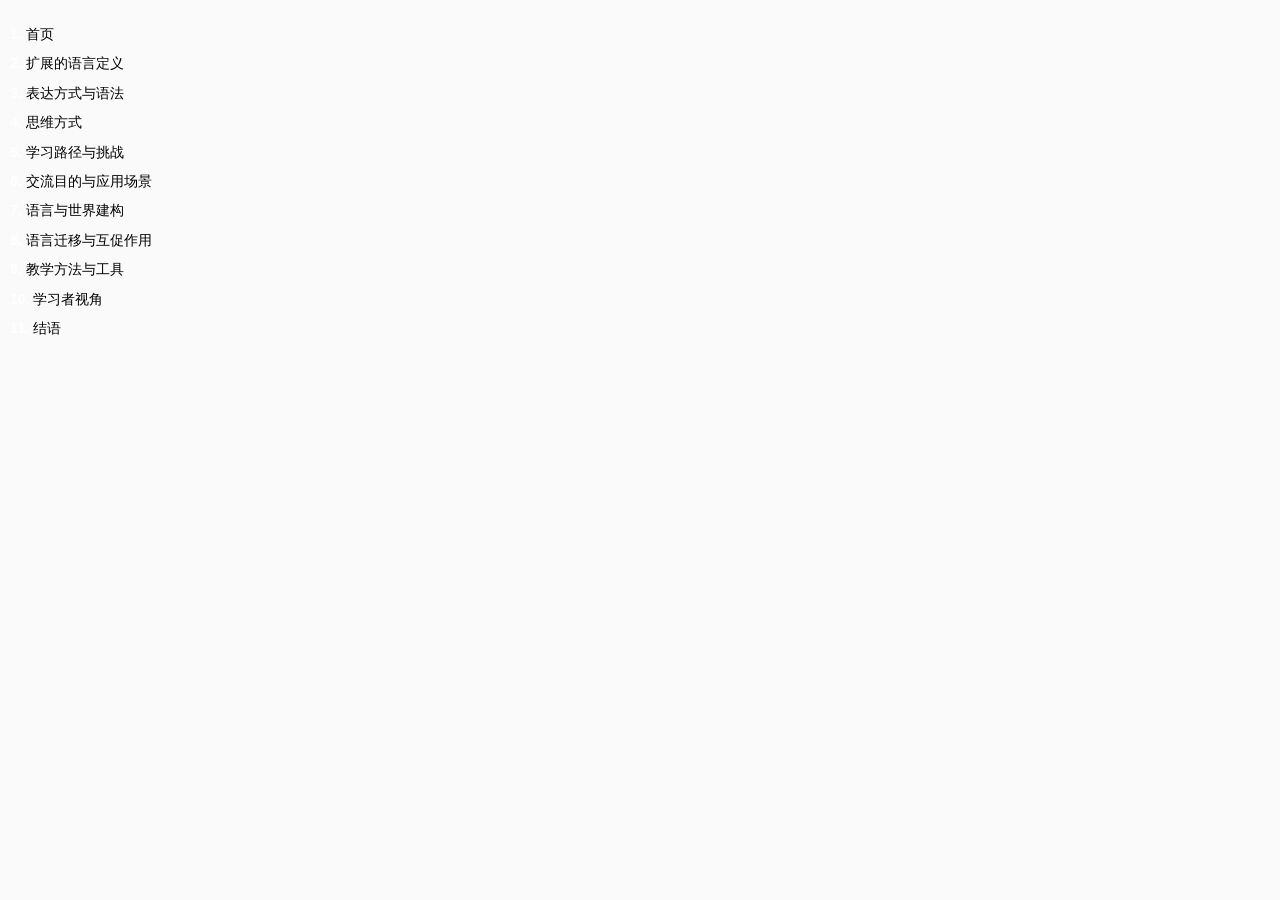
<file: toc.html>
<!DOCTYPE HTML>
<html lang="en" class="light" dir="ltr">
    <head>
        <!-- sidebar iframe generated using mdBook

        This is a frame, and not included directly in the page, to control the total size of the
        book. The TOC contains an entry for each page, so if each page includes a copy of the TOC,
        the total size of the page becomes O(n**2).

        The frame is only used as a fallback when JS is turned off. When it's on, the sidebar is
        instead added to the main page by `toc.js` instead. The JavaScript mode is better
        because, when running in a `file:///` URL, the iframed page would not be Same-Origin as
        the rest of the page, so the sidebar and the main page theme would fall out of sync.
        -->
        <meta charset="UTF-8">
        <meta name="robots" content="noindex">
        <!-- Custom HTML head -->
        <meta name="viewport" content="width=device-width, initial-scale=1">
        <meta name="theme-color" content="#ffffff">
        <link rel="stylesheet" href="css/variables.css">
        <link rel="stylesheet" href="css/general.css">
        <link rel="stylesheet" href="css/chrome.css">
        <link rel="stylesheet" href="css/print.css" media="print">
        <!-- Fonts -->
        <link rel="stylesheet" href="FontAwesome/css/font-awesome.css">
        <link rel="stylesheet" href="fonts/fonts.css">
        <!-- Custom theme stylesheets -->
        <link rel="stylesheet" href="theme/custom.css">
    </head>
    <body class="sidebar-iframe-inner">
        <ol class="chapter"><li class="chapter-item "><a href="index.html" target="_parent"><strong aria-hidden="true">1.</strong> 首页</a></li><li class="chapter-item "><a href="chapter_1.html" target="_parent"><strong aria-hidden="true">2.</strong> 扩展的语言定义</a></li><li class="chapter-item "><a href="chapter_2.html" target="_parent"><strong aria-hidden="true">3.</strong> 表达方式与语法</a></li><li class="chapter-item "><a href="chapter_3.html" target="_parent"><strong aria-hidden="true">4.</strong> 思维方式</a></li><li class="chapter-item "><a href="chapter_4.html" target="_parent"><strong aria-hidden="true">5.</strong> 学习路径与挑战</a></li><li class="chapter-item "><a href="chapter_5.html" target="_parent"><strong aria-hidden="true">6.</strong> 交流目的与应用场景</a></li><li class="chapter-item "><a href="chapter_6.html" target="_parent"><strong aria-hidden="true">7.</strong> 语言与世界建构</a></li><li class="chapter-item "><a href="chapter_7.html" target="_parent"><strong aria-hidden="true">8.</strong> 语言迁移与互促作用</a></li><li class="chapter-item "><a href="chapter_8.html" target="_parent"><strong aria-hidden="true">9.</strong> 教学方法与工具</a></li><li class="chapter-item "><a href="chapter_9.html" target="_parent"><strong aria-hidden="true">10.</strong> 学习者视角</a></li><li class="chapter-item "><a href="chapter_10.html" target="_parent"><strong aria-hidden="true">11.</strong> 结语</a></li></ol>
    </body>
</html>
</file>
<file: css/variables.css>
/* Globals */

:root {
    --sidebar-width: 300px;
    --sidebar-resize-indicator-width: 8px;
    --sidebar-resize-indicator-space: 2px;
    --page-padding: 15px;
    --content-max-width: 750px;
    --menu-bar-height: 50px;
    --mono-font: "Source Code Pro", Consolas, "Ubuntu Mono", Menlo, "DejaVu Sans Mono", monospace, monospace;
    --code-font-size: 0.875em; /* please adjust the ace font size accordingly in editor.js */
}

/* Themes */

.ayu {
    --bg: hsl(210, 25%, 8%);
    --fg: #c5c5c5;

    --sidebar-bg: #14191f;
    --sidebar-fg: #c8c9db;
    --sidebar-non-existant: #5c6773;
    --sidebar-active: #ffb454;
    --sidebar-spacer: #2d334f;

    --scrollbar: var(--sidebar-fg);

    --icons: #737480;
    --icons-hover: #b7b9cc;

    --links: #0096cf;

    --inline-code-color: #ffb454;

    --theme-popup-bg: #14191f;
    --theme-popup-border: #5c6773;
    --theme-hover: #191f26;

    --quote-bg: hsl(226, 15%, 17%);
    --quote-border: hsl(226, 15%, 22%);

    --warning-border: #ff8e00;

    --table-border-color: hsl(210, 25%, 13%);
    --table-header-bg: hsl(210, 25%, 28%);
    --table-alternate-bg: hsl(210, 25%, 11%);

    --searchbar-border-color: #848484;
    --searchbar-bg: #424242;
    --searchbar-fg: #fff;
    --searchbar-shadow-color: #d4c89f;
    --searchresults-header-fg: #666;
    --searchresults-border-color: #888;
    --searchresults-li-bg: #252932;
    --search-mark-bg: #e3b171;

    --color-scheme: dark;

    /* Same as `--icons` */
    --copy-button-filter: invert(45%) sepia(6%) saturate(621%) hue-rotate(198deg) brightness(99%) contrast(85%);
    /* Same as `--sidebar-active` */
    --copy-button-filter-hover: invert(68%) sepia(55%) saturate(531%) hue-rotate(341deg) brightness(104%) contrast(101%);

    --footnote-highlight: #2668a6;
}

.coal {
    --bg: hsl(200, 7%, 8%);
    --fg: #98a3ad;

    --sidebar-bg: #292c2f;
    --sidebar-fg: #a1adb8;
    --sidebar-non-existant: #505254;
    --sidebar-active: #3473ad;
    --sidebar-spacer: #393939;

    --scrollbar: var(--sidebar-fg);

    --icons: #43484d;
    --icons-hover: #b3c0cc;

    --links: #2b79a2;

    --inline-code-color: #c5c8c6;

    --theme-popup-bg: #141617;
    --theme-popup-border: #43484d;
    --theme-hover: #1f2124;

    --quote-bg: hsl(234, 21%, 18%);
    --quote-border: hsl(234, 21%, 23%);

    --warning-border: #ff8e00;

    --table-border-color: hsl(200, 7%, 13%);
    --table-header-bg: hsl(200, 7%, 28%);
    --table-alternate-bg: hsl(200, 7%, 11%);

    --searchbar-border-color: #aaa;
    --searchbar-bg: #b7b7b7;
    --searchbar-fg: #000;
    --searchbar-shadow-color: #aaa;
    --searchresults-header-fg: #666;
    --searchresults-border-color: #98a3ad;
    --searchresults-li-bg: #2b2b2f;
    --search-mark-bg: #355c7d;

    --color-scheme: dark;

    /* Same as `--icons` */
    --copy-button-filter: invert(26%) sepia(8%) saturate(575%) hue-rotate(169deg) brightness(87%) contrast(82%);
    /* Same as `--sidebar-active` */
    --copy-button-filter-hover: invert(36%) sepia(70%) saturate(503%) hue-rotate(167deg) brightness(98%) contrast(89%);

    --footnote-highlight: #4079ae;
}

.light, html:not(.js) {
    --bg: hsl(0, 0%, 100%);
    --fg: hsl(0, 0%, 0%);

    --sidebar-bg: #fafafa;
    --sidebar-fg: hsl(0, 0%, 0%);
    --sidebar-non-existant: #aaaaaa;
    --sidebar-active: #1f1fff;
    --sidebar-spacer: #f4f4f4;

    --scrollbar: #8F8F8F;

    --icons: #747474;
    --icons-hover: #000000;

    --links: #20609f;

    --inline-code-color: #301900;

    --theme-popup-bg: #fafafa;
    --theme-popup-border: #cccccc;
    --theme-hover: #e6e6e6;

    --quote-bg: hsl(197, 37%, 96%);
    --quote-border: hsl(197, 37%, 91%);

    --warning-border: #ff8e00;

    --table-border-color: hsl(0, 0%, 95%);
    --table-header-bg: hsl(0, 0%, 80%);
    --table-alternate-bg: hsl(0, 0%, 97%);

    --searchbar-border-color: #aaa;
    --searchbar-bg: #fafafa;
    --searchbar-fg: #000;
    --searchbar-shadow-color: #aaa;
    --searchresults-header-fg: #666;
    --searchresults-border-color: #888;
    --searchresults-li-bg: #e4f2fe;
    --search-mark-bg: #a2cff5;

    --color-scheme: light;

    /* Same as `--icons` */
    --copy-button-filter: invert(45.49%);
    /* Same as `--sidebar-active` */
    --copy-button-filter-hover: invert(14%) sepia(93%) saturate(4250%) hue-rotate(243deg) brightness(99%) contrast(130%);

    --footnote-highlight: #7e7eff;
}

.navy {
    --bg: hsl(226, 23%, 11%);
    --fg: #bcbdd0;

    --sidebar-bg: #282d3f;
    --sidebar-fg: #c8c9db;
    --sidebar-non-existant: #505274;
    --sidebar-active: #2b79a2;
    --sidebar-spacer: #2d334f;

    --scrollbar: var(--sidebar-fg);

    --icons: #737480;
    --icons-hover: #b7b9cc;

    --links: #2b79a2;

    --inline-code-color: #c5c8c6;

    --theme-popup-bg: #161923;
    --theme-popup-border: #737480;
    --theme-hover: #282e40;

    --quote-bg: hsl(226, 15%, 17%);
    --quote-border: hsl(226, 15%, 22%);

    --warning-border: #ff8e00;

    --table-border-color: hsl(226, 23%, 16%);
    --table-header-bg: hsl(226, 23%, 31%);
    --table-alternate-bg: hsl(226, 23%, 14%);

    --searchbar-border-color: #aaa;
    --searchbar-bg: #aeaec6;
    --searchbar-fg: #000;
    --searchbar-shadow-color: #aaa;
    --searchresults-header-fg: #5f5f71;
    --searchresults-border-color: #5c5c68;
    --searchresults-li-bg: #242430;
    --search-mark-bg: #a2cff5;

    --color-scheme: dark;

    /* Same as `--icons` */
    --copy-button-filter: invert(51%) sepia(10%) saturate(393%) hue-rotate(198deg) brightness(86%) contrast(87%);
    /* Same as `--sidebar-active` */
    --copy-button-filter-hover: invert(46%) sepia(20%) saturate(1537%) hue-rotate(156deg) brightness(85%) contrast(90%);

    --footnote-highlight: #4079ae;
}

.rust {
    --bg: hsl(60, 9%, 87%);
    --fg: #262625;

    --sidebar-bg: #3b2e2a;
    --sidebar-fg: #c8c9db;
    --sidebar-non-existant: #505254;
    --sidebar-active: #e69f67;
    --sidebar-spacer: #45373a;

    --scrollbar: var(--sidebar-fg);

    --icons: #737480;
    --icons-hover: #262625;

    --links: #2b79a2;

    --inline-code-color: #6e6b5e;

    --theme-popup-bg: #e1e1db;
    --theme-popup-border: #b38f6b;
    --theme-hover: #99908a;

    --quote-bg: hsl(60, 5%, 75%);
    --quote-border: hsl(60, 5%, 70%);

    --warning-border: #ff8e00;

    --table-border-color: hsl(60, 9%, 82%);
    --table-header-bg: #b3a497;
    --table-alternate-bg: hsl(60, 9%, 84%);

    --searchbar-border-color: #aaa;
    --searchbar-bg: #fafafa;
    --searchbar-fg: #000;
    --searchbar-shadow-color: #aaa;
    --searchresults-header-fg: #666;
    --searchresults-border-color: #888;
    --searchresults-li-bg: #dec2a2;
    --search-mark-bg: #e69f67;

    /* Same as `--icons` */
    --copy-button-filter: invert(51%) sepia(10%) saturate(393%) hue-rotate(198deg) brightness(86%) contrast(87%);
    /* Same as `--sidebar-active` */
    --copy-button-filter-hover: invert(77%) sepia(16%) saturate(1798%) hue-rotate(328deg) brightness(98%) contrast(83%);

    --footnote-highlight: #d3a17a;
}

@media (prefers-color-scheme: dark) {
    html:not(.js) {
        --bg: hsl(200, 7%, 8%);
        --fg: #98a3ad;

        --sidebar-bg: #292c2f;
        --sidebar-fg: #a1adb8;
        --sidebar-non-existant: #505254;
        --sidebar-active: #3473ad;
        --sidebar-spacer: #393939;

        --scrollbar: var(--sidebar-fg);

        --icons: #43484d;
        --icons-hover: #b3c0cc;

        --links: #2b79a2;

        --inline-code-color: #c5c8c6;

        --theme-popup-bg: #141617;
        --theme-popup-border: #43484d;
        --theme-hover: #1f2124;

        --quote-bg: hsl(234, 21%, 18%);
        --quote-border: hsl(234, 21%, 23%);

        --warning-border: #ff8e00;

        --table-border-color: hsl(200, 7%, 13%);
        --table-header-bg: hsl(200, 7%, 28%);
        --table-alternate-bg: hsl(200, 7%, 11%);

        --searchbar-border-color: #aaa;
        --searchbar-bg: #b7b7b7;
        --searchbar-fg: #000;
        --searchbar-shadow-color: #aaa;
        --searchresults-header-fg: #666;
        --searchresults-border-color: #98a3ad;
        --searchresults-li-bg: #2b2b2f;
        --search-mark-bg: #355c7d;

        --color-scheme: dark;

        /* Same as `--icons` */
        --copy-button-filter: invert(26%) sepia(8%) saturate(575%) hue-rotate(169deg) brightness(87%) contrast(82%);
        /* Same as `--sidebar-active` */
        --copy-button-filter-hover: invert(36%) sepia(70%) saturate(503%) hue-rotate(167deg) brightness(98%) contrast(89%);
    }
}
</file>
<file: css/general.css>
/* Base styles and content styles */

:root {
    /* Browser default font-size is 16px, this way 1 rem = 10px */
    font-size: 62.5%;
    color-scheme: var(--color-scheme);
}

html {
    font-family: "Open Sans", sans-serif;
    color: var(--fg);
    background-color: var(--bg);
    text-size-adjust: none;
    -webkit-text-size-adjust: none;
}

body {
    margin: 0;
    font-size: 1.6rem;
    overflow-x: hidden;
}

code {
    font-family: var(--mono-font) !important;
    font-size: var(--code-font-size);
    direction: ltr !important;
}

/* make long words/inline code not x overflow */
main {
    overflow-wrap: break-word;
}

/* make wide tables scroll if they overflow */
.table-wrapper {
    overflow-x: auto;
}

/* Don't change font size in headers. */
h1 code, h2 code, h3 code, h4 code, h5 code, h6 code {
    font-size: unset;
}

.left { float: left; }
.right { float: right; }
.boring { opacity: 0.6; }
.hide-boring .boring { display: none; }
.hidden { display: none !important; }

h2, h3 { margin-block-start: 2.5em; }
h4, h5 { margin-block-start: 2em; }

.header + .header h3,
.header + .header h4,
.header + .header h5 {
    margin-block-start: 1em;
}

h1:target::before,
h2:target::before,
h3:target::before,
h4:target::before,
h5:target::before,
h6:target::before {
    display: inline-block;
    content: "»";
    margin-inline-start: -30px;
    width: 30px;
}

/* This is broken on Safari as of version 14, but is fixed
   in Safari Technology Preview 117 which I think will be Safari 14.2.
   https://bugs.webkit.org/show_bug.cgi?id=218076
*/
:target {
    /* Safari does not support logical properties */
    scroll-margin-top: calc(var(--menu-bar-height) + 0.5em);
}

.page {
    outline: 0;
    padding: 0 var(--page-padding);
    margin-block-start: calc(0px - var(--menu-bar-height)); /* Compensate for the #menu-bar-hover-placeholder */
}
.page-wrapper {
    box-sizing: border-box;
    background-color: var(--bg);
}
.no-js .page-wrapper,
.js:not(.sidebar-resizing) .page-wrapper {
    transition: margin-left 0.3s ease, transform 0.3s ease; /* Animation: slide away */
}
[dir=rtl] .js:not(.sidebar-resizing) .page-wrapper {
    transition: margin-right 0.3s ease, transform 0.3s ease; /* Animation: slide away */
}

.content {
    overflow-y: auto;
    padding: 0 5px 50px 5px;
}
.content main {
    margin-inline-start: auto;
    margin-inline-end: auto;
    max-width: var(--content-max-width);
}
.content p { line-height: 1.45em; }
.content ol { line-height: 1.45em; }
.content ul { line-height: 1.45em; }
.content a { text-decoration: none; }
.content a:hover { text-decoration: underline; }
.content img, .content video { max-width: 100%; }
.content .header:link,
.content .header:visited {
    color: var(--fg);
}
.content .header:link,
.content .header:visited:hover {
    text-decoration: none;
}

table {
    margin: 0 auto;
    border-collapse: collapse;
}
table td {
    padding: 3px 20px;
    border: 1px var(--table-border-color) solid;
}
table thead {
    background: var(--table-header-bg);
}
table thead td {
    font-weight: 700;
    border: none;
}
table thead th {
    padding: 3px 20px;
}
table thead tr {
    border: 1px var(--table-header-bg) solid;
}
/* Alternate background colors for rows */
table tbody tr:nth-child(2n) {
    background: var(--table-alternate-bg);
}


blockquote {
    margin: 20px 0;
    padding: 0 20px;
    color: var(--fg);
    background-color: var(--quote-bg);
    border-block-start: .1em solid var(--quote-border);
    border-block-end: .1em solid var(--quote-border);
}

.warning {
    margin: 20px;
    padding: 0 20px;
    border-inline-start: 2px solid var(--warning-border);
}

.warning:before {
    position: absolute;
    width: 3rem;
    height: 3rem;
    margin-inline-start: calc(-1.5rem - 21px);
    content: "ⓘ";
    text-align: center;
    background-color: var(--bg);
    color: var(--warning-border);
    font-weight: bold;
    font-size: 2rem;
}

blockquote .warning:before {
    background-color: var(--quote-bg);
}

kbd {
    background-color: var(--table-border-color);
    border-radius: 4px;
    border: solid 1px var(--theme-popup-border);
    box-shadow: inset 0 -1px 0 var(--theme-hover);
    display: inline-block;
    font-size: var(--code-font-size);
    font-family: var(--mono-font);
    line-height: 10px;
    padding: 4px 5px;
    vertical-align: middle;
}

sup {
    /* Set the line-height for superscript and footnote references so that there
       isn't an awkward space appearing above lines that contain the footnote.

       See https://github.com/rust-lang/mdBook/pull/2443#discussion_r1813773583
       for an explanation.
    */
    line-height: 0;
}

.footnote-definition {
    font-size: 0.9em;
}
/* The default spacing for a list is a little too large. */
.footnote-definition ul,
.footnote-definition ol {
    padding-left: 20px;
}
.footnote-definition > li {
    /* Required to position the ::before target */
    position: relative;
}
.footnote-definition > li:target {
    scroll-margin-top: 50vh;
}
.footnote-reference:target {
    scroll-margin-top: 50vh;
}
/* Draws a border around the footnote (including the marker) when it is selected.
   TODO: If there are multiple linkbacks, highlight which one you just came
   from so you know which one to click.
*/
.footnote-definition > li:target::before {
    border: 2px solid var(--footnote-highlight);
    border-radius: 6px;
    position: absolute;
    top: -8px;
    right: -8px;
    bottom: -8px;
    left: -32px;
    pointer-events: none;
    content: "";
}
/* Pulses the footnote reference so you can quickly see where you left off reading.
   This could use some improvement.
*/
@media not (prefers-reduced-motion) {
    .footnote-reference:target  {
        animation: fn-highlight 0.8s;
        border-radius: 2px;
    }

    @keyframes fn-highlight {
        from {
            background-color: var(--footnote-highlight);
        }
    }
}

.tooltiptext {
    position: absolute;
    visibility: hidden;
    color: #fff;
    background-color: #333;
    transform: translateX(-50%); /* Center by moving tooltip 50% of its width left */
    left: -8px; /* Half of the width of the icon */
    top: -35px;
    font-size: 0.8em;
    text-align: center;
    border-radius: 6px;
    padding: 5px 8px;
    margin: 5px;
    z-index: 1000;
}
.tooltipped .tooltiptext {
    visibility: visible;
}

.chapter li.part-title {
    color: var(--sidebar-fg);
    margin: 5px 0px;
    font-weight: bold;
}

.result-no-output {
    font-style: italic;
}
</file>
<file: css/chrome.css>
/* CSS for UI elements (a.k.a. chrome) */

html {
    scrollbar-color: var(--scrollbar) var(--bg);
}
#searchresults a,
.content a:link,
a:visited,
a > .hljs {
    color: var(--links);
}

/*
    body-container is necessary because mobile browsers don't seem to like
    overflow-x on the body tag when there is a <meta name="viewport"> tag.
*/
#body-container {
    /*
        This is used when the sidebar pushes the body content off the side of
        the screen on small screens. Without it, dragging on mobile Safari
        will want to reposition the viewport in a weird way.
    */
    overflow-x: clip;
}

/* Menu Bar */

#menu-bar,
#menu-bar-hover-placeholder {
    z-index: 101;
    margin: auto calc(0px - var(--page-padding));
}
#menu-bar {
    position: relative;
    display: flex;
    flex-wrap: wrap;
    background-color: var(--bg);
    border-block-end-color: var(--bg);
    border-block-end-width: 1px;
    border-block-end-style: solid;
}
#menu-bar.sticky,
#menu-bar-hover-placeholder:hover + #menu-bar,
#menu-bar:hover,
html.sidebar-visible #menu-bar {
    position: -webkit-sticky;
    position: sticky;
    top: 0 !important;
}
#menu-bar-hover-placeholder {
    position: sticky;
    position: -webkit-sticky;
    top: 0;
    height: var(--menu-bar-height);
}
#menu-bar.bordered {
    border-block-end-color: var(--table-border-color);
}
#menu-bar i, #menu-bar .icon-button {
    position: relative;
    padding: 0 8px;
    z-index: 10;
    line-height: var(--menu-bar-height);
    cursor: pointer;
    transition: color 0.5s;
}
@media only screen and (max-width: 420px) {
    #menu-bar i, #menu-bar .icon-button {
        padding: 0 5px;
    }
}

.icon-button {
    border: none;
    background: none;
    padding: 0;
    color: inherit;
}
.icon-button i {
    margin: 0;
}

.right-buttons {
    margin: 0 15px;
}
.right-buttons a {
    text-decoration: none;
}

.left-buttons {
    display: flex;
    margin: 0 5px;
}
html:not(.js) .left-buttons button {
    display: none;
}

.menu-title {
    display: inline-block;
    font-weight: 200;
    font-size: 2.4rem;
    line-height: var(--menu-bar-height);
    text-align: center;
    margin: 0;
    flex: 1;
    white-space: nowrap;
    overflow: hidden;
    text-overflow: ellipsis;
}
.menu-title {
    cursor: pointer;
}

.menu-bar,
.menu-bar:visited,
.nav-chapters,
.nav-chapters:visited,
.mobile-nav-chapters,
.mobile-nav-chapters:visited,
.menu-bar .icon-button,
.menu-bar a i {
    color: var(--icons);
}

.menu-bar i:hover,
.menu-bar .icon-button:hover,
.nav-chapters:hover,
.mobile-nav-chapters i:hover {
    color: var(--icons-hover);
}

/* Nav Icons */

.nav-chapters {
    font-size: 2.5em;
    text-align: center;
    text-decoration: none;

    position: fixed;
    top: 0;
    bottom: 0;
    margin: 0;
    max-width: 150px;
    min-width: 90px;

    display: flex;
    justify-content: center;
    align-content: center;
    flex-direction: column;

    transition: color 0.5s, background-color 0.5s;
}

.nav-chapters:hover {
    text-decoration: none;
    background-color: var(--theme-hover);
    transition: background-color 0.15s, color 0.15s;
}

.nav-wrapper {
    margin-block-start: 50px;
    display: none;
}

.mobile-nav-chapters {
    font-size: 2.5em;
    text-align: center;
    text-decoration: none;
    width: 90px;
    border-radius: 5px;
    background-color: var(--sidebar-bg);
}

/* Only Firefox supports flow-relative values */
.previous { float: left; }
[dir=rtl] .previous { float: right; }

/* Only Firefox supports flow-relative values */
.next {
    float: right;
    right: var(--page-padding);
}
[dir=rtl] .next {
    float: left;
    right: unset;
    left: var(--page-padding);
}

/* Use the correct buttons for RTL layouts*/
[dir=rtl] .previous i.fa-angle-left:before {content:"\f105";}
[dir=rtl] .next i.fa-angle-right:before { content:"\f104"; }

@media only screen and (max-width: 1080px) {
    .nav-wide-wrapper { display: none; }
    .nav-wrapper { display: block; }
}

/* sidebar-visible */
@media only screen and (max-width: 1380px) {
    #sidebar-toggle-anchor:checked ~ .page-wrapper .nav-wide-wrapper { display: none; }
    #sidebar-toggle-anchor:checked ~ .page-wrapper .nav-wrapper { display: block; }
}

/* Inline code */

:not(pre) > .hljs {
    display: inline;
    padding: 0.1em 0.3em;
    border-radius: 3px;
}

:not(pre):not(a) > .hljs {
    color: var(--inline-code-color);
    overflow-x: initial;
}

a:hover > .hljs {
    text-decoration: underline;
}

pre {
    position: relative;
}
pre > .buttons {
    position: absolute;
    z-index: 100;
    right: 0px;
    top: 2px;
    margin: 0px;
    padding: 2px 0px;

    color: var(--sidebar-fg);
    cursor: pointer;
    visibility: hidden;
    opacity: 0;
    transition: visibility 0.1s linear, opacity 0.1s linear;
}
pre:hover > .buttons {
    visibility: visible;
    opacity: 1
}
pre > .buttons :hover {
    color: var(--sidebar-active);
    border-color: var(--icons-hover);
    background-color: var(--theme-hover);
}
pre > .buttons i {
    margin-inline-start: 8px;
}
pre > .buttons button {
    cursor: inherit;
    margin: 0px 5px;
    padding: 4px 4px 3px 5px;
    font-size: 23px;

    border-style: solid;
    border-width: 1px;
    border-radius: 4px;
    border-color: var(--icons);
    background-color: var(--theme-popup-bg);
    transition: 100ms;
    transition-property: color,border-color,background-color;
    color: var(--icons);
}

pre > .buttons button.clip-button {
    padding: 2px 4px 0px 6px;
}
pre > .buttons button.clip-button::before {
    /* clipboard image from octicons (https://github.com/primer/octicons/tree/v2.0.0) MIT license
     */
    content: url('data:image/svg+xml,<svg width="21" height="20" viewBox="0 0 24 25" \
xmlns="http://www.w3.org/2000/svg" aria-label="Copy to clipboard">\
<path d="M18 20h2v3c0 1-1 2-2 2H2c-.998 0-2-1-2-2V5c0-.911.755-1.667 1.667-1.667h5A3.323 3.323 0 \
0110 0a3.323 3.323 0 013.333 3.333h5C19.245 3.333 20 4.09 20 5v8.333h-2V9H2v14h16v-3zM3 \
7h14c0-.911-.793-1.667-1.75-1.667H13.5c-.957 0-1.75-.755-1.75-1.666C11.75 2.755 10.957 2 10 \
2s-1.75.755-1.75 1.667c0 .911-.793 1.666-1.75 1.666H4.75C3.793 5.333 3 6.09 3 7z"/>\
<path d="M4 19h6v2H4zM12 11H4v2h8zM4 17h4v-2H4zM15 15v-3l-4.5 4.5L15 21v-3l8.027-.032L23 15z"/>\
</svg>');
    filter: var(--copy-button-filter);
}
pre > .buttons button.clip-button:hover::before {
    filter: var(--copy-button-filter-hover);
}

@media (pointer: coarse) {
    pre > .buttons button {
        /* On mobile, make it easier to tap buttons. */
        padding: 0.3rem 1rem;
    }

    .sidebar-resize-indicator {
        /* Hide resize indicator on devices with limited accuracy */
        display: none;
    }
}
pre > code {
    display: block;
    padding: 1rem;
}

/* FIXME: ACE editors overlap their buttons because ACE does absolute
   positioning within the code block which breaks padding. The only solution I
   can think of is to move the padding to the outer pre tag (or insert a div
   wrapper), but that would require fixing a whole bunch of CSS rules.
*/
.hljs.ace_editor {
  padding: 0rem 0rem;
}

pre > .result {
    margin-block-start: 10px;
}

/* Search */

#searchresults a {
    text-decoration: none;
}

mark {
    border-radius: 2px;
    padding-block-start: 0;
    padding-block-end: 1px;
    padding-inline-start: 3px;
    padding-inline-end: 3px;
    margin-block-start: 0;
    margin-block-end: -1px;
    margin-inline-start: -3px;
    margin-inline-end: -3px;
    background-color: var(--search-mark-bg);
    transition: background-color 300ms linear;
    cursor: pointer;
}

mark.fade-out {
    background-color: rgba(0,0,0,0) !important;
    cursor: auto;
}

.searchbar-outer {
    margin-inline-start: auto;
    margin-inline-end: auto;
    max-width: var(--content-max-width);
}

#searchbar {
    width: 100%;
    margin-block-start: 5px;
    margin-block-end: 0;
    margin-inline-start: auto;
    margin-inline-end: auto;
    padding: 10px 16px;
    transition: box-shadow 300ms ease-in-out;
    border: 1px solid var(--searchbar-border-color);
    border-radius: 3px;
    background-color: var(--searchbar-bg);
    color: var(--searchbar-fg);
}
#searchbar:focus,
#searchbar.active {
    box-shadow: 0 0 3px var(--searchbar-shadow-color);
}

.searchresults-header {
    font-weight: bold;
    font-size: 1em;
    padding-block-start: 18px;
    padding-block-end: 0;
    padding-inline-start: 5px;
    padding-inline-end: 0;
    color: var(--searchresults-header-fg);
}

.searchresults-outer {
    margin-inline-start: auto;
    margin-inline-end: auto;
    max-width: var(--content-max-width);
    border-block-end: 1px dashed var(--searchresults-border-color);
}

ul#searchresults {
    list-style: none;
    padding-inline-start: 20px;
}
ul#searchresults li {
    margin: 10px 0px;
    padding: 2px;
    border-radius: 2px;
}
ul#searchresults li.focus {
    background-color: var(--searchresults-li-bg);
}
ul#searchresults span.teaser {
    display: block;
    clear: both;
    margin-block-start: 5px;
    margin-block-end: 0;
    margin-inline-start: 20px;
    margin-inline-end: 0;
    font-size: 0.8em;
}
ul#searchresults span.teaser em {
    font-weight: bold;
    font-style: normal;
}

/* Sidebar */

.sidebar {
    position: fixed;
    left: 0;
    top: 0;
    bottom: 0;
    width: var(--sidebar-width);
    font-size: 0.875em;
    box-sizing: border-box;
    -webkit-overflow-scrolling: touch;
    overscroll-behavior-y: contain;
    background-color: var(--sidebar-bg);
    color: var(--sidebar-fg);
}
.sidebar-iframe-inner {
    --padding: 10px;

    background-color: var(--sidebar-bg);
    padding: var(--padding);
    margin: 0;
    font-size: 1.4rem;
    color: var(--sidebar-fg);
    min-height: calc(100vh - var(--padding) * 2);
}
.sidebar-iframe-outer {
    border: none;
    height: 100%;
    position: absolute;
    top: 0;
    bottom: 0;
    left: 0;
    right: 0;
}
[dir=rtl] .sidebar { left: unset; right: 0; }
.sidebar-resizing {
    -moz-user-select: none;
    -webkit-user-select: none;
    -ms-user-select: none;
    user-select: none;
}
html:not(.sidebar-resizing) .sidebar {
    transition: transform 0.3s; /* Animation: slide away */
}
.sidebar code {
    line-height: 2em;
}
.sidebar .sidebar-scrollbox {
    overflow-y: auto;
    position: absolute;
    top: 0;
    bottom: 0;
    left: 0;
    right: 0;
    padding: 10px 10px;
}
.sidebar .sidebar-resize-handle {
    position: absolute;
    cursor: col-resize;
    width: 0;
    right: calc(var(--sidebar-resize-indicator-width) * -1);
    top: 0;
    bottom: 0;
    display: flex;
    align-items: center;
}

.sidebar-resize-handle .sidebar-resize-indicator {
    width: 100%;
    height: 12px;
    background-color: var(--icons);
    margin-inline-start: var(--sidebar-resize-indicator-space);
}

[dir=rtl] .sidebar .sidebar-resize-handle {
    left: calc(var(--sidebar-resize-indicator-width) * -1);
    right: unset;
}
.js .sidebar .sidebar-resize-handle {
    cursor: col-resize;
    width: calc(var(--sidebar-resize-indicator-width) - var(--sidebar-resize-indicator-space));
}
/* sidebar-hidden */
#sidebar-toggle-anchor:not(:checked) ~ .sidebar {
    transform: translateX(calc(0px - var(--sidebar-width) - var(--sidebar-resize-indicator-width)));
    z-index: -1;
}
[dir=rtl] #sidebar-toggle-anchor:not(:checked) ~ .sidebar {
    transform: translateX(calc(var(--sidebar-width) + var(--sidebar-resize-indicator-width)));
}
.sidebar::-webkit-scrollbar {
    background: var(--sidebar-bg);
}
.sidebar::-webkit-scrollbar-thumb {
    background: var(--scrollbar);
}

/* sidebar-visible */
#sidebar-toggle-anchor:checked ~ .page-wrapper {
    transform: translateX(calc(var(--sidebar-width) + var(--sidebar-resize-indicator-width)));
}
[dir=rtl] #sidebar-toggle-anchor:checked ~ .page-wrapper {
    transform: translateX(calc(0px - var(--sidebar-width) - var(--sidebar-resize-indicator-width)));
}
@media only screen and (min-width: 620px) {
    #sidebar-toggle-anchor:checked ~ .page-wrapper {
        transform: none;
        margin-inline-start: calc(var(--sidebar-width) + var(--sidebar-resize-indicator-width));
    }
    [dir=rtl] #sidebar-toggle-anchor:checked ~ .page-wrapper {
        transform: none;
    }
}

.chapter {
    list-style: none outside none;
    padding-inline-start: 0;
    line-height: 2.2em;
}

.chapter ol {
    width: 100%;
}

.chapter li {
    display: flex;
    color: var(--sidebar-non-existant);
}
.chapter li a {
    display: block;
    padding: 0;
    text-decoration: none;
    color: var(--sidebar-fg);
}

.chapter li a:hover {
    color: var(--sidebar-active);
}

.chapter li a.active {
    color: var(--sidebar-active);
}

.chapter li > a.toggle {
    cursor: pointer;
    display: block;
    margin-inline-start: auto;
    padding: 0 10px;
    user-select: none;
    opacity: 0.68;
}

.chapter li > a.toggle div {
    transition: transform 0.5s;
}

/* collapse the section */
.chapter li:not(.expanded) + li > ol {
    display: none;
}

.chapter li.chapter-item {
    line-height: 1.5em;
    margin-block-start: 0.6em;
}

.chapter li.expanded > a.toggle div {
    transform: rotate(90deg);
}

.spacer {
    width: 100%;
    height: 3px;
    margin: 5px 0px;
}
.chapter .spacer {
    background-color: var(--sidebar-spacer);
}

@media (-moz-touch-enabled: 1), (pointer: coarse) {
    .chapter li a { padding: 5px 0; }
    .spacer { margin: 10px 0; }
}

.section {
    list-style: none outside none;
    padding-inline-start: 20px;
    line-height: 1.9em;
}

/* Theme Menu Popup */

.theme-popup {
    position: absolute;
    left: 10px;
    top: var(--menu-bar-height);
    z-index: 1000;
    border-radius: 4px;
    font-size: 0.7em;
    color: var(--fg);
    background: var(--theme-popup-bg);
    border: 1px solid var(--theme-popup-border);
    margin: 0;
    padding: 0;
    list-style: none;
    display: none;
    /* Don't let the children's background extend past the rounded corners. */
    overflow: hidden;
}
[dir=rtl] .theme-popup { left: unset;  right: 10px; }
.theme-popup .default {
    color: var(--icons);
}
.theme-popup .theme {
    width: 100%;
    border: 0;
    margin: 0;
    padding: 2px 20px;
    line-height: 25px;
    white-space: nowrap;
    text-align: start;
    cursor: pointer;
    color: inherit;
    background: inherit;
    font-size: inherit;
}
.theme-popup .theme:hover {
    background-color: var(--theme-hover);
}

.theme-selected::before {
    display: inline-block;
    content: "✓";
    margin-inline-start: -14px;
    width: 14px;
}
</file>
<file: css/print.css>
#sidebar,
#menu-bar,
.nav-chapters,
.mobile-nav-chapters {
    display: none;
}

#page-wrapper.page-wrapper {
    transform: none !important;
    margin-inline-start: 0px;
    overflow-y: initial;
}

#content {
    max-width: none;
    margin: 0;
    padding: 0;
}

.page {
    overflow-y: initial;
}

code {
    direction: ltr !important;
}

pre > .buttons {
    z-index: 2;
}

a, a:visited, a:active, a:hover {
    color: #4183c4;
    text-decoration: none;
}

h1, h2, h3, h4, h5, h6 {
    page-break-inside: avoid;
    page-break-after: avoid;
}

pre, code {
    page-break-inside: avoid;
    white-space: pre-wrap;
}

.fa {
    display: none !important;
}
</file>
<file: fonts/fonts.css>
/* Open Sans is licensed under the Apache License, Version 2.0. See http://www.apache.org/licenses/LICENSE-2.0 */
/* Source Code Pro is under the Open Font License. See https://scripts.sil.org/cms/scripts/page.php?site_id=nrsi&id=OFL */

/* open-sans-300 - latin_vietnamese_latin-ext_greek-ext_greek_cyrillic-ext_cyrillic */
@font-face {
  font-family: 'Open Sans';
  font-style: normal;
  font-weight: 300;
  src: local('Open Sans Light'), local('OpenSans-Light'),
       url('../fonts/open-sans-v17-all-charsets-300.woff2') format('woff2');
}

/* open-sans-300italic - latin_vietnamese_latin-ext_greek-ext_greek_cyrillic-ext_cyrillic */
@font-face {
  font-family: 'Open Sans';
  font-style: italic;
  font-weight: 300;
  src: local('Open Sans Light Italic'), local('OpenSans-LightItalic'),
       url('../fonts/open-sans-v17-all-charsets-300italic.woff2') format('woff2');
}

/* open-sans-regular - latin_vietnamese_latin-ext_greek-ext_greek_cyrillic-ext_cyrillic */
@font-face {
  font-family: 'Open Sans';
  font-style: normal;
  font-weight: 400;
  src: local('Open Sans Regular'), local('OpenSans-Regular'),
       url('../fonts/open-sans-v17-all-charsets-regular.woff2') format('woff2');
}

/* open-sans-italic - latin_vietnamese_latin-ext_greek-ext_greek_cyrillic-ext_cyrillic */
@font-face {
  font-family: 'Open Sans';
  font-style: italic;
  font-weight: 400;
  src: local('Open Sans Italic'), local('OpenSans-Italic'),
       url('../fonts/open-sans-v17-all-charsets-italic.woff2') format('woff2');
}

/* open-sans-600 - latin_vietnamese_latin-ext_greek-ext_greek_cyrillic-ext_cyrillic */
@font-face {
  font-family: 'Open Sans';
  font-style: normal;
  font-weight: 600;
  src: local('Open Sans SemiBold'), local('OpenSans-SemiBold'),
       url('../fonts/open-sans-v17-all-charsets-600.woff2') format('woff2');
}

/* open-sans-600italic - latin_vietnamese_latin-ext_greek-ext_greek_cyrillic-ext_cyrillic */
@font-face {
  font-family: 'Open Sans';
  font-style: italic;
  font-weight: 600;
  src: local('Open Sans SemiBold Italic'), local('OpenSans-SemiBoldItalic'),
       url('../fonts/open-sans-v17-all-charsets-600italic.woff2') format('woff2');
}

/* open-sans-700 - latin_vietnamese_latin-ext_greek-ext_greek_cyrillic-ext_cyrillic */
@font-face {
  font-family: 'Open Sans';
  font-style: normal;
  font-weight: 700;
  src: local('Open Sans Bold'), local('OpenSans-Bold'),
       url('../fonts/open-sans-v17-all-charsets-700.woff2') format('woff2');
}

/* open-sans-700italic - latin_vietnamese_latin-ext_greek-ext_greek_cyrillic-ext_cyrillic */
@font-face {
  font-family: 'Open Sans';
  font-style: italic;
  font-weight: 700;
  src: local('Open Sans Bold Italic'), local('OpenSans-BoldItalic'),
       url('../fonts/open-sans-v17-all-charsets-700italic.woff2') format('woff2');
}

/* open-sans-800 - latin_vietnamese_latin-ext_greek-ext_greek_cyrillic-ext_cyrillic */
@font-face {
  font-family: 'Open Sans';
  font-style: normal;
  font-weight: 800;
  src: local('Open Sans ExtraBold'), local('OpenSans-ExtraBold'),
       url('../fonts/open-sans-v17-all-charsets-800.woff2') format('woff2');
}

/* open-sans-800italic - latin_vietnamese_latin-ext_greek-ext_greek_cyrillic-ext_cyrillic */
@font-face {
  font-family: 'Open Sans';
  font-style: italic;
  font-weight: 800;
  src: local('Open Sans ExtraBold Italic'), local('OpenSans-ExtraBoldItalic'),
       url('../fonts/open-sans-v17-all-charsets-800italic.woff2') format('woff2');
}

/* source-code-pro-500 - latin_vietnamese_latin-ext_greek_cyrillic-ext_cyrillic */
@font-face {
  font-family: 'Source Code Pro';
  font-style: normal;
  font-weight: 500;
  src: url('../fonts/source-code-pro-v11-all-charsets-500.woff2') format('woff2');
}
</file>
<file: theme/custom.css>
strong {
  font-weight: 700;
  color: #ffffff;
}

.chapter>p,
.section>p {
  line-height: 2.5;
}

p {
  line-height: 2.5;
}

body {
  font-family: "Microsoft YaHei", "Helvetica", "Arial", sans-serif;
  font-size: 18px;
  line-height: 2;
}

h1,
h2,
h3,
h4,
h5,
h6 {
  font-family: "Noto Serif SC", "Arial", sans-serif;
}
</file>
